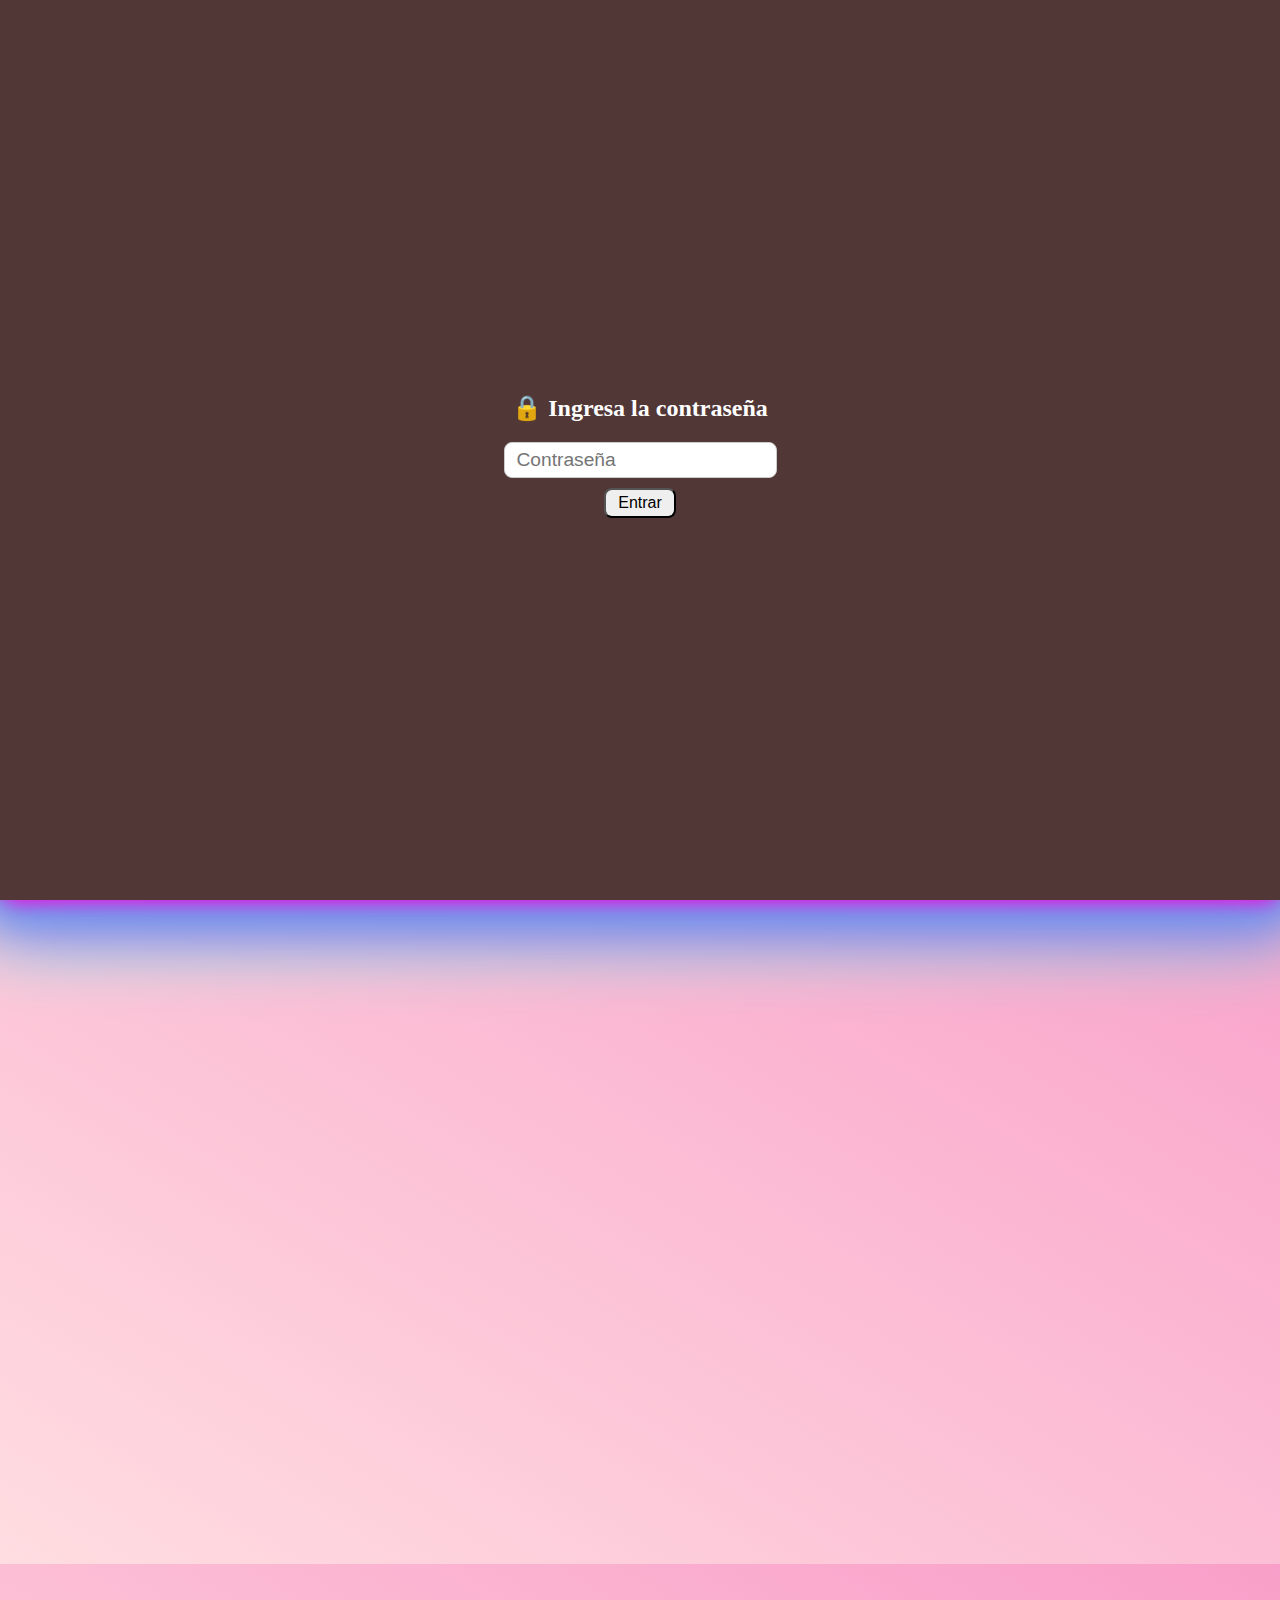
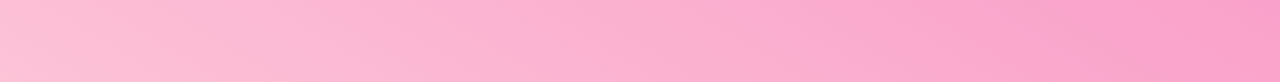
<file: Cp.html>
<!DOCTYPE html>
<html lang="es">
<head>
  <meta charset="UTF-8" />
  <title>Feliz Cumpleaños, Mi Amor</title>



  <!-- Pétalos de rosa animados -->
<style>
.petal {
  position: fixed;
  top: -50px;
  width: 32px;
  height: 32px;
  pointer-events: none;
  z-index: 1001;
  opacity: 0.85;
  animation: caerPetalo 7s linear forwards;
}
@keyframes caerPetalo {
  0% {
    transform: translateY(0) rotate(0deg) scale(1);
    opacity: 0.85;
  }
  80% {
    opacity: 0.85;
  }
  100% {
    transform: translateY(100vh) rotate(360deg) scale(0.8);
    opacity: 0;
  }
}
</style>
<script>
const petalImg = "petalo.png"; // Usar tu imagen local

function crearPetalo() {
  const petal = document.createElement("img");
  petal.src = petalImg;
  petal.className = "petal";
  petal.style.left = Math.random() * 100 + "vw";
  petal.style.animationDuration = (6 + Math.random() * 3) + "s";
  petal.style.transform = `rotate(${Math.random()*360}deg)`;
  document.body.appendChild(petal);
  setTimeout(() => petal.remove(), 9000);
}

// Genera pétalos cada cierto tiempo
setInterval(crearPetalo, 400);
</script>

  <div class="peluche-con-frase">
  <span class="frase">¡Hola amor, soy Dudu! 🧸💕</span>
  <img src="Dudu.webp" class="peluche" />
</div>

<style>
.peluche-con-frase {
  position: fixed;
  bottom: 20px;
  right: 20px;
  text-align: center;
  z-index: 99;
}

.frase {
  display: block;
  margin-bottom: 5px;
  font-size: 16px;
  font-weight: bold;
  color: pink;
  background: rgba(0, 0, 0, 0.5);
  padding: 4px 8px;
  border-radius: 12px;
  animation: fraseBrilla 2s infinite;
}

.peluche {
  height: 100px;
  animation: saltito 1.5s infinite;
}

@keyframes saltito {
  0%, 100% { transform: translateY(0); }
  50% { transform: translateY(-10px); }
}

@keyframes fraseBrilla {
  0%, 100% { color: #ffb6c1; }
  50% { color: #fff0f5; }
}
</style>

  
  <style>
    .starry-bg {
      position: fixed;
      top: 0; left: 0;
      width: 100%; height: 100%;
      z-index: 0;
      pointer-events: none;
      overflow: hidden;
    }

    .star {
      position: absolute;
      width: 2px;
      height: 2px;
      background: white;
      border-radius: 50%;
      animation: twinkle 2s infinite;
    }

    @keyframes twinkle {
      0%, 100% { opacity: 0.8; transform: scale(1); }
      50% { opacity: 0.3; transform: scale(1.5); }
    }

    #chat-romantico {
      position: fixed;
      bottom: 30px;
      left: 20px;
      z-index: 10;
      font-size: 1em;
      max-width: 300px;
    }

    .burbuja {
      background: rgba(255, 182, 193, 0.8);
      color: black;
      padding: 10px 15px;
      border-radius: 20px;
      margin-top: 10px;
      animation: aparecer 0.5s ease;
    }

    @keyframes aparecer {
      from { opacity: 0; transform: translateY(10px); }
      to { opacity: 1; transform: translateY(0); }
    }

    :root {
      --bg-gradient: linear-gradient(to top right, #ffdde1, #f99fc9);
      --text-color: #fff;
      --shadow-color: #ff69b4;
      --btn-bg: #ff69b4;
      --btn-bg-hover: #ff85c1;
      --btn-text-color: white;
      --btn-shadow: rgba(0,0,0,0.2);
      --toggle-bg: #ff69b4;
      --toggle-text-color: white;
    }

    .dark {
      --bg-gradient: linear-gradient(to top right, #3a0e31, #6a1956);
      --text-color: #ffd6e8;
      --shadow-color: #b55483;
      --btn-bg: #b55483;
      --btn-bg-hover: #d77fb2;
      --btn-text-color: #fff0f6;
      --btn-shadow: rgba(0,0,0,0.5);
      --toggle-bg: #b55483;
      --toggle-text-color: #fff0f6;
    }

    body {
      margin: 0;
      padding: 0;
      background: var(--bg-gradient);
      font-family: 'Comic Sans MS', cursive;
      text-align: center;
      color: var(--text-color);
      overflow-x: hidden;
      overflow-y: auto;
      transition: background 0.5s, color 0.5s;
    }

    h1 {
      margin-top: 50px;
      font-size: 3em;
      text-shadow: 2px 2px 4px var(--shadow-color);
    }

    p {
      font-size: 1.5em;
      margin: 20px 10%;
    }

    .btn {
      margin-top: 30px;
      padding: 15px 30px;
      font-size: 1.2em;
      background: var(--btn-bg);
      border: none;
      color: var(--btn-text-color);
      border-radius: 25px;
      cursor: pointer;
      box-shadow: 0 4px 6px var(--btn-shadow);
      transition: background 0.3s, transform 0.2s;
    }

    .btn:hover {
      transform: scale(1.1);
      background: var(--btn-bg-hover);
    }

    .volume-control {
      margin-top: 20px;
    }

    input[type="range"] {
      width: 200px;
    }

    .hearts {
      position: absolute;
      width: 100%;
      height: 100%;
      pointer-events: none;
      overflow: hidden;
    }

    .heart {
      position: absolute;
      width: 30px;
      height: 30px;
      background: url('https://i.imgur.com/hV2Sl6Z.png');
      background-size: cover;
      animation: float 6s linear infinite;
    }

    @keyframes float {
      0% { transform: translateY(100vh) scale(0.5); opacity: 1; }
      100% { transform: translateY(-10vh) scale(1.2); opacity: 0; }
    }

    #toggle-theme {
      position: fixed;
      top: 15px;
      right: 15px;
      background: var(--toggle-bg);
      border: none;
      padding: 10px 15px;
      border-radius: 20px;
      color: var(--toggle-text-color);
      cursor: pointer;
      box-shadow: 0 3px 5px rgba(0,0,0,0.2);
      z-index: 1000;
    }
  </style>
<style>
body::before {
  content: "";
  position: fixed;
  top: 0;
  left: 0;
  width: 100vw;
  height: 100vh;
  box-sizing: border-box;
  pointer-events: none;
  z-index: 9999;
  border-radius: 20px;
  border: 8px solid #ff00de;
  box-shadow:
    0 0 20px 5px #ff00de,
    0 0 40px 10px #00fff7,
    0 0 60px 20px #ff00de,
    0 0 80px 30px #00fff7;
  animation: neonBorde 2s infinite alternate;
}

@keyframes neonBorde {
  0% {
    box-shadow:
      0 0 20px 5px #ff00de,
      0 0 40px 10px #00fff7,
      0 0 60px 20px #ff00de,
      0 0 80px 30px #00fff7;
    border-color: #ff00de;
  }
  100% {
    box-shadow:
      0 0 40px 10px #00fff7,
      0 0 60px 20px #ff00de,
      0 0 80px 30px #00fff7,
      0 0 100px 40px #ff00de;
    border-color: #00fff7;
  }
}
</style>

</script>
</head>
<body class="tema-1">

<div style="text-align:center; margin:30px 0;">
  <div id="reloj" style="font-size:2em; color:#e75480; font-weight:bold;"></div>
  <div id="saludo" style="font-size:1.2em; color:#ff69b4; margin-top:10px;"></div>
</div>
<script>
function actualizarReloj() {
  const ahora = new Date();
  let h = ahora.getHours();
  let m = ahora.getMinutes();
  let s = ahora.getSeconds();
  h = h < 10 ? "0" + h : h;
  m = m < 10 ? "0" + m : m;
  s = s < 10 ? "0" + s : s;
  document.getElementById('reloj').textContent = `${h}:${m}:${s}`;
  let saludo = "";
  if (ahora.getHours() < 12) saludo = "¡Buenos días, mi amor! ☀️";
  else if (ahora.getHours() < 19) saludo = "¡Buenas tardes, preciosa! 🌸";
  else saludo = "¡Buenas noches, princesa! 🌙";
  document.getElementById('saludo').textContent = saludo;
}
setInterval(actualizarReloj, 1000);
actualizarReloj();
</script>

<!-- ...código existente... -->
<div style="text-align:center; margin:30px 0;">
  <div id="reloj" class="brilla" style="font-size:2em; color:#e75480; font-weight:bold;"></div>
  <div id="saludo" class="brilla" style="font-size:1.2em; color:#ff69b4; margin-top:10px;"></div>
</div>
<!-- ...código existente... -->

<style>
/* ...código existente... */
.brilla {
  text-shadow: 0 0 5px pink, 0 0 15px deeppink, 0 0 25px hotpink;
  animation: brillar 2s infinite alternate;
}
@keyframes brillar {
  from { text-shadow: 0 0 5px pink; }
  to { text-shadow: 0 0 20px deeppink, 0 0 40px hotpink; }
}
</style>

  

  <!-- Bloqueo total de la página -->
<div id="bloqueo" style="position:fixed; top:0; left:0; width:100vw; height:100vh; background:#523737; z-index:9999; display:flex; align-items:center; justify-content:center; flex-direction:column;">
  <h2>🔒 Ingresa la contraseña</h2>
  <input type="password" id="clave" placeholder="Contraseña" style="font-size:1.2em; padding:6px 12px; border-radius:8px; border:1px solid #ccc;">
  <button onclick="verificarContraseña()" style="margin-top:10px; font-size:1em; padding:4px 12px; border-radius:8px;">Entrar</button>
  <div id="mensaje-error" style="color:red; margin-top:8px;"></div>
</div>

<script>
function verificarContraseña() {
  const claveCorrecta = "nangona";
  const claveIngresada = document.getElementById('clave').value;
  if (claveIngresada === claveCorrecta) {
    document.getElementById('bloqueo').style.display = 'none';
  } else {
    document.getElementById('mensaje-error').textContent = "Contraseña incorrecta 😢";
  }
}
</script>

<script>
// Desactiva clic derecho
document.addEventListener('contextmenu', e => e.preventDefault());

// Desactiva teclas F12, Ctrl+Shift+I, Ctrl+U, Ctrl+Shift+C
document.addEventListener('keydown', function(e) {
  if (
    e.key === "F12" ||
    (e.ctrlKey && e.shiftKey && (e.key === "I" || e.key === "C" || e.key === "J")) ||
    (e.ctrlKey && e.key === "U")
  ) {
    e.preventDefault();
    return false;
  }
});
</script>

<div id="bienvenida" class="bienvenida-animada">
  ¡Bienvenida, mi amor! 💖
</div>

<style>
.bienvenida-animada {
  position: fixed;
  top: 0; left: 0; right: 0; bottom: 0;
  display: flex;
  align-items: center;
  justify-content: center;
  background: rgba(255,182,193,0.95); /* Fondo rosado semitransparente */
  font-size: 2.5em;
  color: #fff;
  z-index: 3000;
  animation: zoomIn 1.2s forwards;
  opacity: 1;
  transition: opacity 0.8s;
}
@keyframes zoomIn {
  0% {
    transform: scale(0.7);
    opacity: 0;
  }
  60% {
    transform: scale(1.1);
    opacity: 1;
  }
  100% {
    transform: scale(1);
    opacity: 1;
  }
}
.bienvenida-animada.ocultar {
  opacity: 0;
  pointer-events: none;
}
</style>

<script>
window.addEventListener('DOMContentLoaded', () => {
  setTimeout(() => {
    document.getElementById('bienvenida').classList.add('ocultar');
    setTimeout(() => {
      document.getElementById('bienvenida').style.display = 'none';
    }, 800); // Espera a que termine la transición de opacidad
  }, 2000); // Tiempo visible antes de desaparecer (2 segundos)
});
</script>

  <!-- Canvas para los fuegos artificiales -->
<canvas id="fuegosCanvas" style="position:fixed; top:0; left:0; width:100vw; height:100vh; pointer-events:none; z-index:1999; display:none; opacity:0; transition: opacity 0.8s;"></canvas>

<script>
function lanzarFuegos() {
  const canvas = document.getElementById('fuegosCanvas');
  canvas.width = window.innerWidth;
  canvas.height = window.innerHeight;
  canvas.style.display = 'block';
  canvas.style.opacity = '1';
  const ctx = canvas.getContext('2d');
  let fuegos = [];

  function crearFuego() {
    const colores = ['#ff69b4', '#ffd700', '#00e6ff', '#ff6347', '#adff2f', '#fff'];
    const x = Math.random() * canvas.width;
    const y = canvas.height * (0.3 + Math.random() * 0.4);
    const color = colores[Math.floor(Math.random() * colores.length)];
    let particulas = [];
    for (let i = 0; i < 40; i++) {
      const angulo = (Math.PI * 2 * i) / 40;
      const velocidad = 2 + Math.random() * 2;
      particulas.push({
        x, y,
        vx: Math.cos(angulo) * velocidad,
        vy: Math.sin(angulo) * velocidad,
        alpha: 1,
        color
      });
    }
    fuegos.push(particulas);
  }

  let animando = true;
  let lanzados = 0;
  function animar() {
    ctx.clearRect(0, 0, canvas.width, canvas.height);
    fuegos.forEach((particulas, idx) => {
      particulas.forEach(p => {
        ctx.globalAlpha = p.alpha;
        ctx.beginPath();
        ctx.arc(p.x, p.y, 3, 0, 2 * Math.PI);
        ctx.fillStyle = p.color;
        ctx.fill();
        p.x += p.vx;
        p.y += p.vy;
        p.vy += 0.03; // gravedad
        // Desvanecimiento más suave al final
        if (p.alpha < 0.3) {
          p.alpha -= 0.015;
        } else {
          p.alpha -= 0.03;
        }
      });
      fuegos[idx] = particulas.filter(p => p.alpha > 0);
    });
    fuegos = fuegos.filter(f => f.length > 0);
    if (animando) requestAnimationFrame(animar);
    if (fuegos.length === 0 && lanzados >= 3) {
      canvas.style.opacity = '0';
      setTimeout(() => {
        canvas.style.display = 'none';
      }, 800); // Espera a que termine la transición
      animando = false;
    }
  }

  // Lanza varios fuegos artificiales
  lanzados = 0;
  animando = true;
  function lanzarMultiples() {
    if (lanzados < 3) {
      crearFuego();
      lanzados++;
      setTimeout(lanzarMultiples, 700 + Math.random() * 200);
    }
  }
  lanzarMultiples();
  animar();
}

// Lanza fuegos artificiales automáticamente cada 10 segundos
setInterval(lanzarFuegos, 10000);
// Opcional: lanza uno al cargar la página
window.addEventListener('DOMContentLoaded', lanzarFuegos);
</script>
  <script>
    const temas = ['tema-1', 'tema-2', 'tema-3', 'tema-4','tema-6','tema-7','tema-8','tema-9','tema-10', 'tema-2', 'tema-5', 'tema-3', 'tema-9'];
    let indice = 0;

    setInterval(() => {
      document.body.className = temas[indice];
      indice = (indice + 1) % temas.length;
    }, 1500); // cambia cada 2 segundos
  </script>
<style>
  .clave-section {
    background: linear-gradient(135deg, #ffe0f0, #ffeef8);
    border: 2px solid #ff66a3;
    border-radius: 15px;
    padding: 20px;
    max-width: 400px;
    margin: 40px auto;
    box-shadow: 0 0 20px rgba(255, 105, 180, 0.3);
    font-family: 'Comic Sans MS', cursive, sans-serif;
    text-align: center;
    animation: aparecer 1s ease-in-out;
  }

  .clave-section h2 {
    color: #d63384;
    font-size: 1.4rem;
    margin-bottom: 15px;
  }

  #claveInput {
    padding: 10px;
    border: 1px solid #d63384;
    border-radius: 10px;
    outline: none;
    font-size: 16px;
    width: 80%;
    margin-bottom: 10px;
  }

  .clave-section button {
    background-color: #ff66a3;
    color: white;
    border: none;
    padding: 10px 20px;
    font-size: 15px;
    border-radius: 10px;
    cursor: pointer;
    transition: background 0.3s ease;
  }

  .clave-section button:hover {
    background-color: #e05592;
  }

  #secreto {
    margin-top: 20px;
    font-size: 1.1rem;
    color: #d63384;
    display: none;
    animation: aparecer 1s ease-in-out;
  }

  @keyframes aparecer {
    from { opacity: 0; transform: scale(0.9); }
    to { opacity: 1; transform: scale(1); }
  }

  
</style>

<h2 class="nombre-novia">💖 J O C E L Y N  💖</h2>

<style>
.nombre-novia {
  text-align: center;
  font-size: 2.5rem;
  letter-spacing: 10px;
  color: #fff;
  text-shadow: 0 0 5px pink, 0 0 15px deeppink, 0 0 25px hotpink;
  animation: brillar 2s infinite alternate;
  margin-top: 30px;
}
@keyframes brillar {
  from { text-shadow: 0 0 5px pink; }
  to { text-shadow: 0 0 20px deeppink, 0 0 40px hotpink; }
}
</style>


<div class="clave-section">
  <h2>🔐 Solo tú puedes leer esto...</h2>
  <input type="text" id="claveInput" placeholder="Escribe la clave aquí">
  <br>
  <button onclick="verificarClave()">Desbloquear</button>
  <div id="secreto">
    ✨ Mi amor, si estás leyendo esto es porque sabes lo especial que eres para mí... 💖
  </div>
</div>

<script>
  function verificarClave() {
    const clave = document.getElementById('claveInput').value.toLowerCase();
    const secreto = document.getElementById('secreto');
    if (clave === 'tochina') {
      secreto.style.display = 'block';
    } else {
      alert('Nu nu esho nu jeje una pistita? "Eres y shiempre lo seras my love jijiji" ');
    }
  }
</script>



<body>
  
  
   <div class="volume-control">
    <label for="volumen">🔊 Volumen:</label>
    <input type="range" id="volumen" min="0" max="1" step="0.01" value="0.5" />
  </div>

  <div class="hearts" id="hearts-container"></div>

  <audio id="musica" src="unforgttable.mp3" preload="auto" loop></audio>

  <script>
    // Permitir reproducir música al primer clic
    document.addEventListener('click', function reproducirMusica() {
      const musica = document.getElementById('musica');
      if (musica.paused) {
        musica.play().catch(e => console.log("Error al reproducir música:", e));
      }
      document.removeEventListener('click', reproducirMusica);
    });

    // Controlar el volumen con el input
    const volumenInput = document.getElementById('volumen');
    const musica = document.getElementById('musica');
    volumenInput.addEventListener('input', function() {
      musica.volume = this.value;
    });
  </script>
  <div class="starry-bg" id="starry"></div>
  <div id="chat-romantico"></div>

  <button id="toggle-theme" aria-label="Cambiar tema">🌙</button>

<select id="tema-romantico" style="font-size:12px; padding:4px 8px; border-radius:8px; position:fixed; left:15px; top:15px; z-index:1001;">
  <option value="">🌈 Tema1</option>
  <option value="Tema2">Tema2</option>
  <option value="Tema3">Tema3</option>
  <option value="Tema4">Tema4</option>
</select>

  <h1>🎉 ¡Feliz Cumpleaños, Mi Amor! 🎂</h1>
  <p id="mensaje"></p>

  <button class="btn" onclick="mostrarPoema()">💌 Poema secreto</button>
  <div id="poema" style="margin-top: 20px;"></div>

  <div class="volume-control">
    <label for="volumen">🔊 Volumen:</label>
    <input type="range" id="volumen" min="0" max="1" step="0.01" value="0.5" />
  </div>

  <div class="hearts" id="hearts-container"></div>

  <audio id="musica" src="unforgttable.mp3" preload="auto" loop></audio>

  <script>
    document.addEventListener('click', function reproducirMusica() {
      const musica = document.getElementById('musica');
      if (musica.paused) {
        musica.play().catch(e => console.log("Error al reproducir música:", e));
      }
      document.removeEventListener('click', reproducirMusica);
    });

    function mostrarPoema() {
      const poema = document.getElementById("poema");
      poema.innerHTML = `"En cada latido encuentro tu nombre,<br>
        en cada suspiro, tu abrazo.<br>
        No hay día que pase sin pensarte,<br>
        porque tú eres mi mayor regalo." 💖`;
      poema.style.display = "block";
    }

    document.addEventListener('DOMContentLoaded', () => {
      const toggleBtn = document.getElementById('toggle-theme');
      const body = document.body;
      const music = document.getElementById("musica");
      const slider = document.getElementById("volumen");
      const container = document.getElementById("hearts-container");

      function setTheme(theme) {
        if (theme === 'dark') {
          body.classList.add('dark');
          toggleBtn.textContent = '☀️';
          localStorage.setItem('theme', 'dark');
        } else {
          body.classList.remove('dark');
          toggleBtn.textContent = '🌙';
          localStorage.setItem('theme', 'light');
        }
      }

      const savedTheme = localStorage.getItem('theme') || 'light';
      setTheme(savedTheme);

      toggleBtn.addEventListener('click', () => {
        const currentTheme = body.classList.contains('dark') ? 'dark' : 'light';
        setTheme(currentTheme === 'dark' ? 'light' : 'dark');
      });

      slider.addEventListener("input", () => {
        music.volume = slider.value;
      });

      setInterval(() => {
        const heart = document.createElement("div");
        heart.className = "heart";
        heart.style.left = Math.random() * 100 + "vw";
        heart.style.animationDuration = 4 + Math.random() * 3 + "s";
        container.appendChild(heart);
        setTimeout(() => heart.remove(), 7000);
      }, 300);

      // Crear estrellas
      const starry = document.getElementById('starry');
      for (let i = 0; i < 100; i++) {
        const star = document.createElement('div');
        star.className = 'star';
        star.style.top = Math.random() * 100 + '%';
        star.style.left = Math.random() * 100 + '%';
        starry.appendChild(star);
      }

      // Máquina de escribir
      const mensaje = `Hoy celebramos el día en que nació la persona más hermosa del mundo. Gracias por ser mi alegría, mi paz y mi todo. Te amo con todo mi corazón 💖. Espero que este día esté lleno de sonrisas, abrazos, dulces y mucho amor.`;
      const p = document.getElementById('mensaje');
      let i = 0;
      function maquinaEscribir() {
        if (i < mensaje.length) {
          p.textContent += mensaje.charAt(i);
          i++;
          setTimeout(maquinaEscribir, 50);
        }
      }
      p.textContent = '';
      maquinaEscribir();
    });

    document.addEventListener('DOMContentLoaded', () => {
      const selectorTemas = document.getElementById('tema-romantico');
      const body = document.body;

      function aplicarTema(tema) {
        const esModoOscuro = body.classList.contains('dark');

        let gradienteClaro = '';
        let gradienteOscuro = '';

        switch (tema) {
          case 'Tema2':
            gradienteClaro = 'linear-gradient(to top right, #ffafbd, #ffc3a0)';
            gradienteOscuro = 'linear-gradient(to top right, #5e2d49, #a1476b)';
            break;
          case 'Tema3':
            gradienteClaro = 'linear-gradient(to top right, #89f7fe, #66a6ff)';
            gradienteOscuro = 'linear-gradient(to top right, #1e3c72, #2a5298)';
            break;
          case 'Tema4':
            gradienteClaro = 'linear-gradient(to top right, #d1913c, #ffd194)';
            gradienteOscuro = 'linear-gradient(to top right, #5a3b1a, #a47135)';
            break;
          default:
            gradienteClaro = 'linear-gradient(to top right, #ffdde1, #f99fc9)';
            gradienteOscuro = 'linear-gradient(to top right, #3a0e31, #6a1956)';
        }

        const nuevoFondo = esModoOscuro ? gradienteOscuro : gradienteClaro;
        body.style.setProperty('--bg-gradient', nuevoFondo);
      }

      selectorTemas.addEventListener('change', () => {
        aplicarTema(selectorTemas.value);
        localStorage.setItem('tema-romantico', selectorTemas.value);
      });

      const temaGuardado = localStorage.getItem('tema-romantico') || '';
      if (temaGuardado) {
        selectorTemas.value = temaGuardado;
        aplicarTema(temaGuardado);
      }

      const toggleBtn = document.getElementById('toggle-theme');
      toggleBtn.addEventListener('click', () => {
        const tema = selectorTemas.value;
        setTimeout(() => aplicarTema(tema), 100);
      });
    });
  </script>
  <script>
  function verificarClave() {
    const clave = document.getElementById('claveInput').value.toLowerCase();
    const secreto = document.getElementById('secreto');
    if (clave === 'tochina') {
      secreto.style.display = 'block';
    } else {
      alert('Clave incorrecta. Intenta de nuevo 🥺');
    }
  }
</script>

</body>
</html>
</file>
